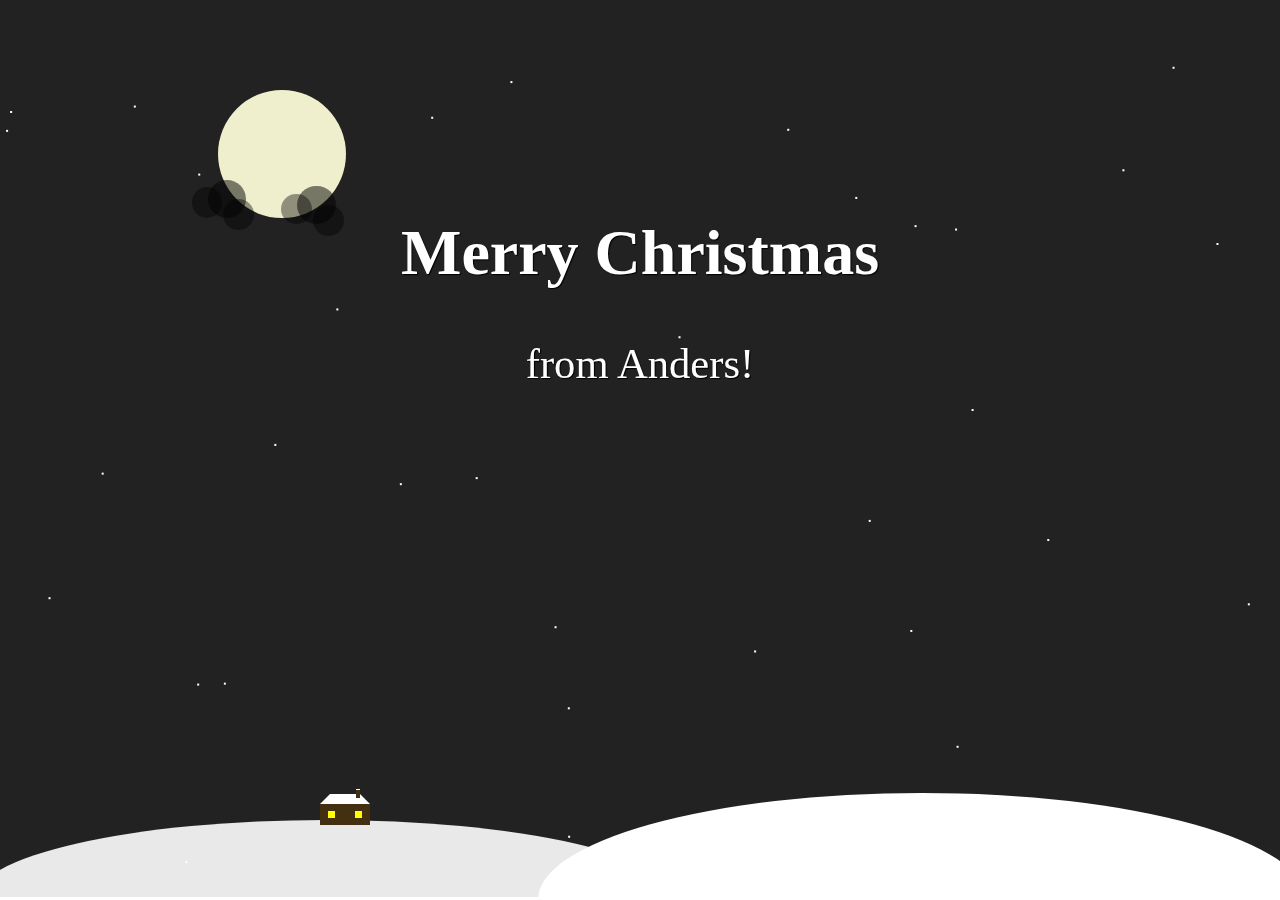
<file: christmas/index.html>
<!doctype html>  
<html>
  <head>
    <title>Merry Christmas!</title>
    <meta name="viewport" content="width=device-width, initial-scale=1.0, minimum-scale=1.0, maximum-scale=1.0, user-scalable=no" >    
    <meta name="apple-touch-fullscreen" content="yes" >
    <meta name="apple-mobile-web-app-capable" content="yes" > 
    <meta name="apple-mobile-web-app-status-bar-style" content="black" > 
    <link rel="stylesheet" href="christmas.css" type='text/css'>
  </head>
  <body>
    <canvas>
    </canvas>
    <p class='display'></p>
    <div class='moon'>
      <div class='cloud'></div>
      <div class='cloud'></div>
    </div>
    <footer>
      <div class='big hill'></div>
      <div class='little hill'></div>
      <div class='house'>
        <div class='roof'></div>
        <div class='chimney'></div>
        <div class='window'></div>
        <div class='window'></div>
      </div>
    </footer>
    <script src='jquery-1.5.min.js'></script>
    <script src="requestAnimationFrame.js"></script>
    <script src='christmas.js'></script>
  </body>
</html>
</file>
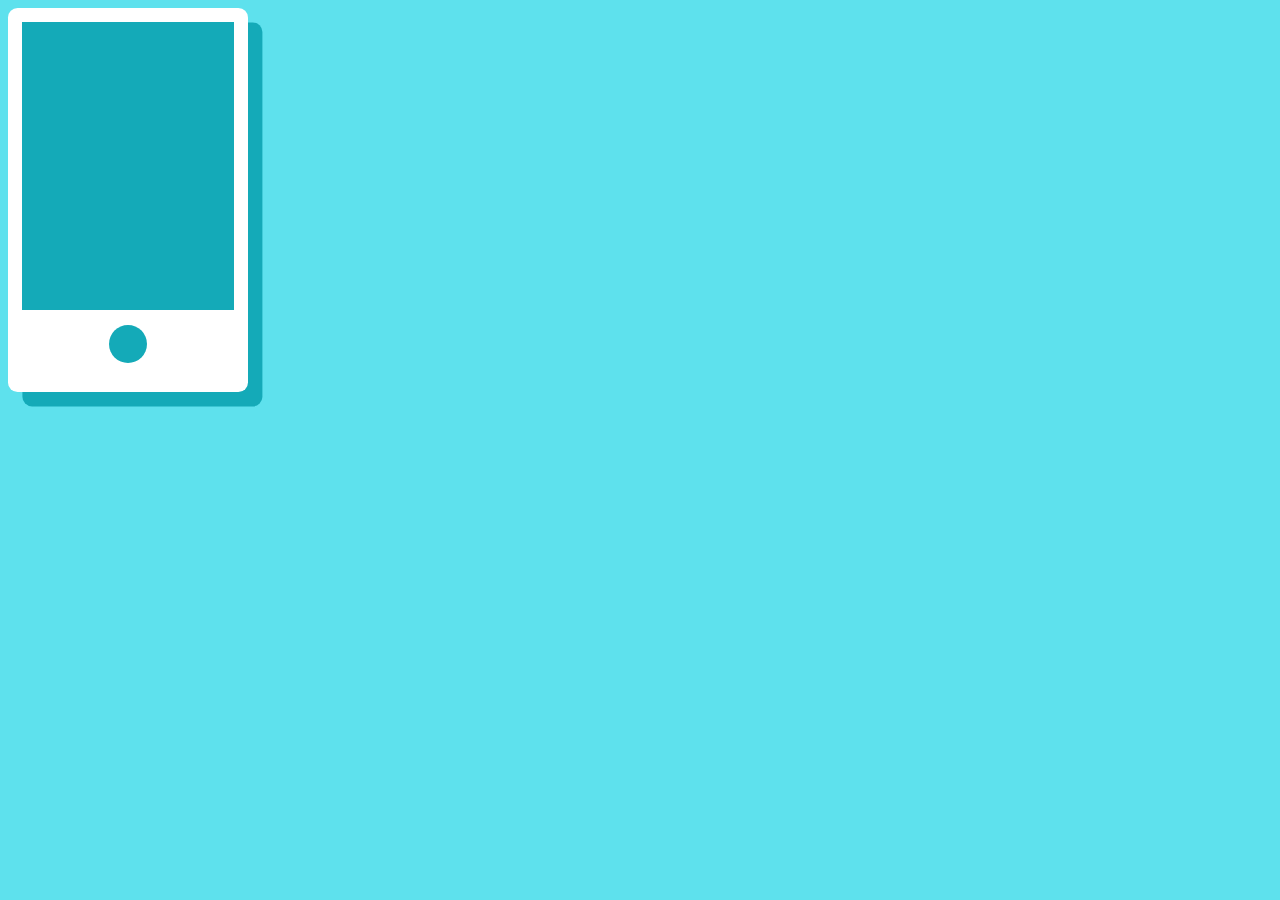
<file: phone.html>
<!doctype html>
<html>
  <head>
    <style>
      body{
        background:hsl(185, 80%, 65%);
        font-size:300%;
      }
      #phone{
        width:5em;
        height:8em;
        background:white;
        border-radius:0.2em;
        position:relative;
        box-shadow: 0.3em 0.3em 0 hsl(185, 80%, 40%);
        cursor:pointer;
      }
      #phone,
      #phone:before,
      #phone:after{
        -webkit-transition: all 0.5s ease-out;
        -moz-transition: all 0.5s ease-out;
        transition: all 0.5s ease-out;
      }
      #phone:after,
      #phone.back:before{
        border-radius:50%;
      }
      #phone:before,
      #phone:after{
        position:absolute;
        content:'';
        background:hsl(185, 80%, 40%);
      }
      #phone:before{
        top:0.3em;
        left:0.3em;
        width:4.4em;
        height:6em;
      }
      #phone:after{
        bottom:1em;
        left:50%;
        margin:-0.4em;
        width:0.8em;
        height:0.8em;
      }
      #phone.back{
        -webkit-transform: rotateY(180deg);
        -moz-transform: rotateY(180deg);
        transform: rotateY(180deg);
        box-shadow: -0.3em 0.3em 0 hsl(185, 80%, 40%);
      }
      #phone.back:before{
        width:1em;
        height:1em;
        margin:-0.5em;
        top:2em;
        left:2.5em;
        background:hsl(0, 0%, 0%);
        border:0.05em solid hsl(0, 0%, 70%);
      }
      #phone.back:after{
        width:0.4em;
        height:0.4em;
        top:2.25em;
        left:2.75em;
        background:hsl(0, 0%, 30%);
      }
    </style>
  </head>
  <body>
    <div id="phone"></div>
    <script>
      phone.onclick=function(){phone.className=(phone.className=="")?"back":"";};
    </script>
  </body>
</html>
</file>
<file: christmas/christmas.css>
@keyframes window {
  0% {background-color: yellow;}
  50% {background-color: orange;}
  100% {background-color: yellow;}
}
@-webkit-keyframes window {
  0% {background-color: yellow;}
  50% {background-color: orange;}
  100% {background-color: yellow;}
}
@-moz-keyframes window {
  0% {background-color: yellow;}
  50% {background-color: orange;}
  100% {background-color: yellow;}
}
@-o-keyframes window {
  0% {background-color: yellow;}
  50% {background-color: orange;}
  100% {background-color: yellow;}
}

*{
  margin:0 auto;
}
canvas{
  position:fixed;
  width:100%;
  height:100%;
  top:0;
  left:0;
  z-index:0;
}
.display{
  position:fixed;
  top:25%;
  left:25%;
  width:50%;
  height:50%;
  text-align:center;
  color:white;
  line-height:130%;
  font-family:cursive;
  text-shadow:1px 1px 1px black;
  font-style:normal;
  z-index:100;
}
footer{
  position:fixed;
  bottom:0;
  left:0;
  width:100%;
  background:white;
  height:3px;
}
.moon{
  position:fixed;
  top:10%;
  left:17%;
  border-radius:100%;
  background-color:#efefcd;
  z-index:1;
}

.cloud{
  position:absolute;
  background:rgba(0,0,0,0.5);
  border-radius:100%;
  width:30%;
  height:30%;
}
.cloud:after,
.cloud:before{
  content: '';
  position:absolute;
  background:rgba(0,0,0,0.4);
  border-radius:100%;
  width:80%;
  height:80%;
}
.cloud:after{
  bottom:0;
  left:-16px;
}
.cloud:before{
  bottom:-30%;
  right:-8px;
}

.cloud:nth-child(even){
  left:-10px;
  top:70%;
}

.cloud:nth-child(odd){
  top:75%;
  right:10px;
}


.hill{
  background:white;
  position:absolute;
}

.big.hill{
  right:-2%;
  bottom:-100px;
  width:60%;
  height:200px;
  border-radius:100%;
}

.little.hill{
  left:-2%;
  bottom:-60px;
  width:55%;
  height:100px;
  border-radius:100%;
  opacity:0.9;
}
.house{
  left: 25%;
  background: #423010;
  width: 50px;
  height: 22px;
  position: absolute;
}
.roof{
  border-bottom: 10px solid white;
  border-right: 10px solid transparent;
  border-left: 10px solid transparent;
  width: 30px;
  height: 1px;
  position: absolute;
  top: -10px;
  left: 0;
}
.chimney{
  position:absolute;
  width:4px;
  height:8px;
  background:#423010;
  border-top:1px solid white;
  top: -14px;
  right: 10px;
}

.window{
  position:absolute;
  width:7px;
  height:7px;
  background:yellow;
  animation: window 1s infinite;
  -webkit-animation: window 1s infinite;
  -moz-animation: window 1s infinite;
  -o-animation: window 1s infinite;
  top:8px;
}

.window:nth-child(even){
  left:8px;
}

.window:nth-child(odd){
  right:8px;
}
</file>
